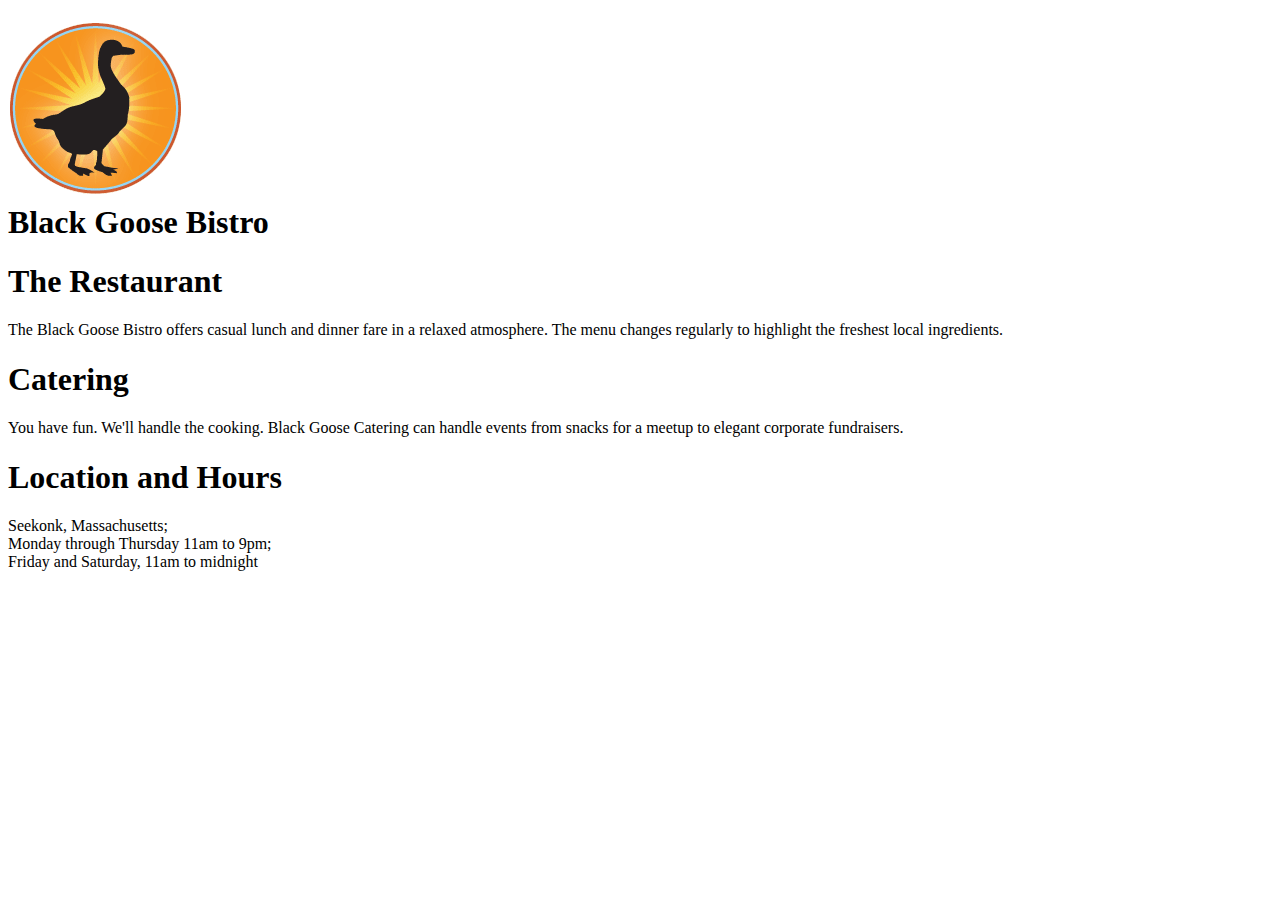
<file: Web-design/Buoi_4/Black_goose.html>
<!DOCTYPE html>
<html lang="en">
<head>
    <meta charset="UTF-8">
    <meta http-equiv="X-UA-Compatible" content="IE=edge">
    <meta name="viewport" content="width=device-width, initial-scale=1.0">
    <title>Black Goose Bistro</title>
    <h1><img src="blackgoose.png" alt="logo"><br>Black Goose Bistro</h1>

    
</head>
<body>
    <h1>The Restaurant
    </h1>
    <p>The Black Goose Bistro offers casual lunch and dinner fare in a relaxed atmosphere. The menu changes regularly to highlight the freshest local ingredients.

        </p>
        <h1>Catering</h1>
        <p>You have fun. We'll handle the cooking. Black Goose Catering can handle events from snacks for a meetup to elegant corporate fundraisers.

        </p>

        <h1>Location and Hours
        </h1>
        <p>
            Seekonk, Massachusetts;<br>
Monday through Thursday 11am to 9pm;<br>
Friday and Saturday, 11am to midnight 
        </p>
</body>
</html>
</file>
